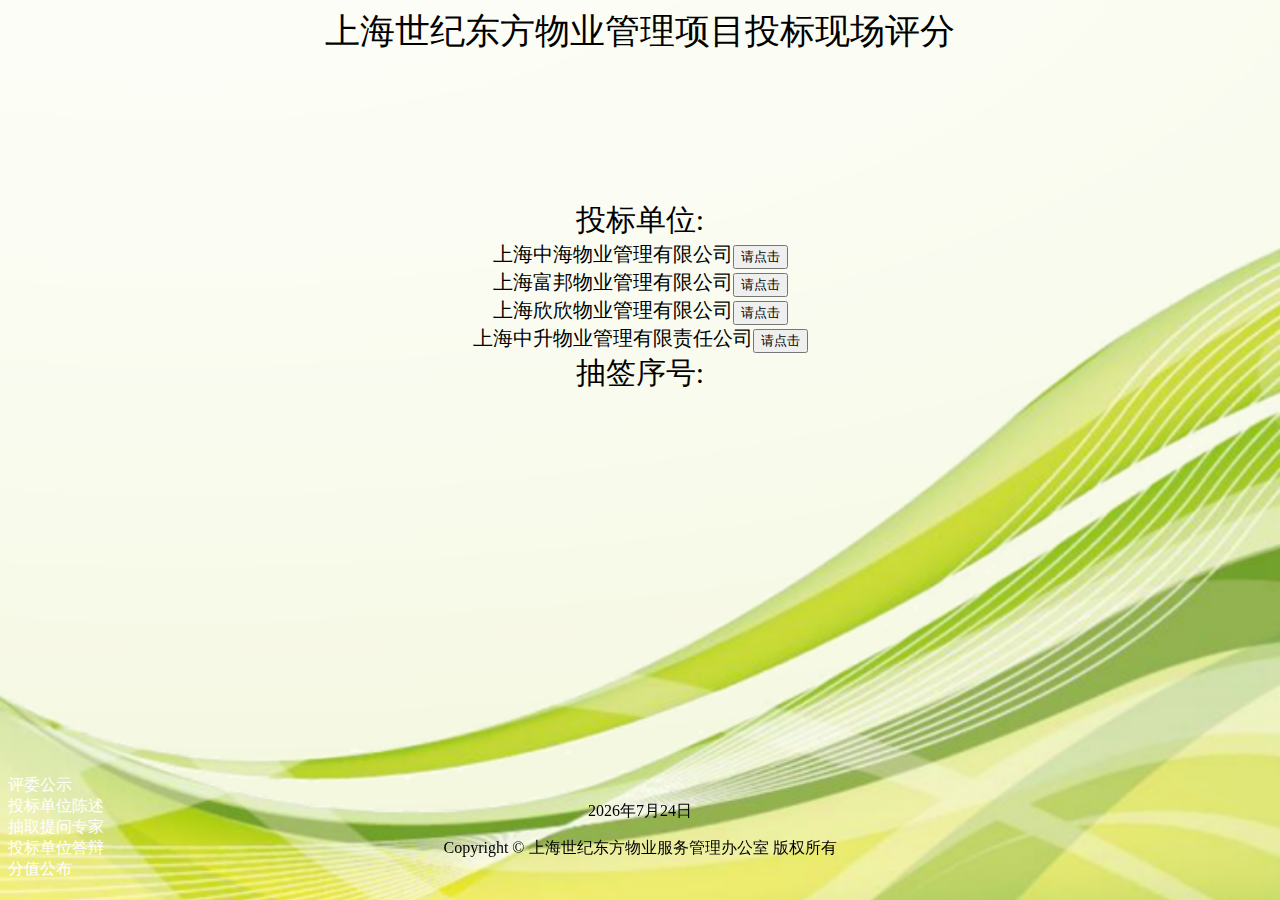
<file: js/bid-timer/index.html>
<!DOCTYPE html>
<html>

<head>
    <meta charset="utf-8">
    <link rel="stylesheet" type="text/css" href="css.css"></link>
    <script type="text/javascript" src="./jquery-1.9.0.min.js"></script>
    <script type="text/javascript" src="./main.js"></script>
    <title>投标计时软件</title>
</head>

<body>
    <div class="title" id="title"></div>
    <div id="context">
        <div class="main" id="bidorderframe">
            <div class="label"> 投标单位:</div>
            <!-- 显示投标单位列表 -->
            <div id="bidlist" class="list"></div>
            <!-- <div class="label">
                <input id="btnbidOrder" class="btn" type="button" value="开始" />
            </div> -->
            <div class="label">抽签序号:</div>
            <div id="bidresult"></div>
        </div>

        <div class="main" id="raterlistframe">
            <div class="label"> 评委老师:</div>
            <!-- 显示投标单位列表 -->
            <div id="raterlist" class="list"></div>
            <div class="label">投标单位:</div>
            <div id="bidOrderlist"></div>
        </div>

        <div class="main" id="timerframe">
            <div>投标单位：
                <select id="bidOrder" style="width:500px;"></select>
            </div>
            <div>评分阶段：陈述
                <input type="text" id="time" value="15" style="width:25px" /> 分钟</div>
            <div>
                <input type="button" id="sid"  value="开始" />
                <input type="button" id="tid"  value="暂停" />
                <input type="button" id="gid" value="继续" />
                <input type="button" id="clean" value="重置" />
            </div>
            <div>
                <p id="hid" style="font-size: 60px">00:00</p>
            </div>
            <div>
                <p class="footer">时间有限，请各位好好珍惜</p>
            </div>
        </div>

        <div class="main" id="raterselectframe">
            <div>投标单位：
                <select id="bidOrder1" style="width:500px;"></select>
            </div>
            <div class="label">选择评委结果数量:
                    <!-- <select id="raternum" style="width:25px;"></select> -->
                    <input type="text" id="raternum" value="5" style="width:25px" /> 
            </div>
            <div class="label">
                <input id="btnraterSelect" class="btn" type="button" value="开始" />
            </div>
            <div id="raterresult"></div>
        </div>

        <div class="main" id="answertimerframe">
            <div>投标单位：
                <select id="bidOrder2" style="width:500px;"></select>
            </div>
            <div>评委:
                <select id="raternames" style="width:150px;"></select>
                评分阶段：答辩
                <input type="text" id="time2" value="3" style="width:25px" /> 分钟</div>
            <div>
                <input type="button" id="sid2"  value="开始" />
                <input type="button" id="tid2"  value="暂停" />
                <input type="button" id="gid2" value="继续" />
                <input type="button" id="clean2" value="重置" />
            </div>
            <div>
                <p id="hid2" style="font-size: 60px">00:00</p>
            </div>
            <div>
                <p class="footer">时间有限，请各位好好珍惜</p>
            </div>
        </div>

        <div class="main" id="resultframe">
            <div>评分结果:</div>
            <div>
                <table id="resulttable" border="0">
                    <tr>
                        <th>投标单位</th>
                        <th>得分</th>
                    </tr>
                </table>
                <div class="label">
                        <input id="btnresult" class="btn" type="button" value="保存" />
                </div>
            </div>
        </div>
    </div>

    <div class="stepbtn">
        <div><a id="raterliststep">评委公示</a></div>
        <div><a id="timerstep">投标单位陈述</a></div>
        <div><a id="raterselectstep">抽取提问专家</a></div>
        <div><a id="answertimerstep">投标单位答辩</a></div>
        <div><a id="resultstep">分值公布</a></div>
    </div>
    <audio id="alarmAudio">
            <source src="./song.mp3" type="audio/mpeg">
             您的浏览器不支持提示音播放功能，请升级您的浏览器！
    </audio>
    <audio id="endAudio">
            <source src="./end.mp3" type="audio/mpeg">
             您的浏览器不支持提示音播放功能，请升级您的浏览器！
    </audio>
    <div class="copyright">
        <p id="timestamp"></p>
        <p>Copyright © 上海世纪东方物业服务管理办公室 版权所有</p>
    </div>
</body>
<style>
</style>
<script type="text/javascript" src="./index.js"></script>
</html>
</file>
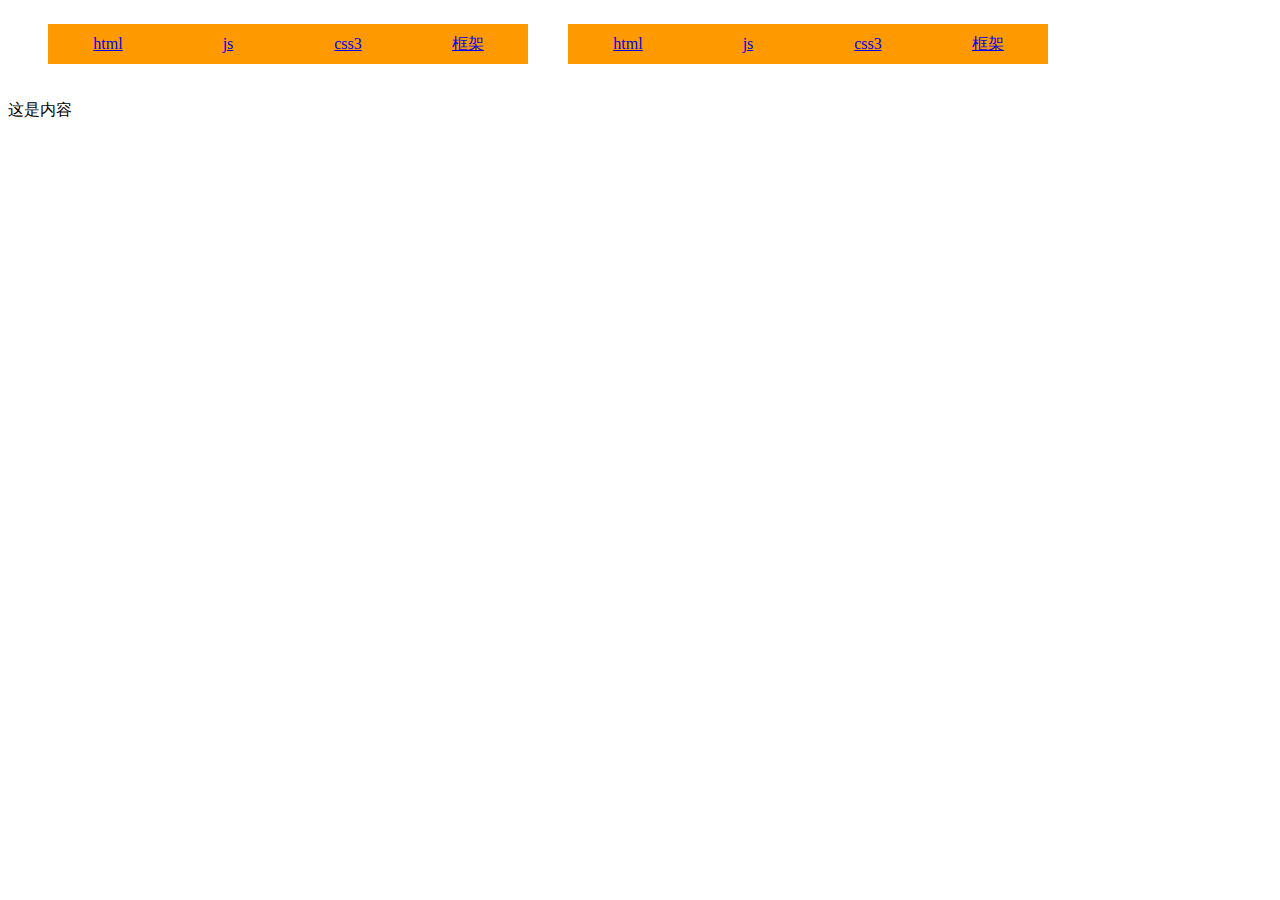
<file: css/menu.html>
<!DOCTYPE html>
<html>

<head>
    <meta charset="UTF-8">
    <title>菜单实例</title>
    <style>
        /* 基于CSS3的下拉菜单实例 */

        .demo-ul,
        .demo-ul li {
            list-style: none;
            /* 将默认的列表符号去掉 */
            padding: 0;
            /* 将默认的内边距去掉 */
            margin: 0;
            /* 将默认的外边距去掉 */
            float: left;
        }

        .demo-ul {
            margin-bottom: 300px;
        }

        .demo-ul li {
            padding: 0 10px;
            width: 100px;
            background: #f90;
            position: relative;
        }

        .demo-ul li a {
            display: block;
            height: 40px;
            line-height: 40px;
            text-align: center;
            transform: none
        }

        .demo-ul li ul {
            position: absolute;
            width: 100%;
            top: 40px;
            left: 0;
            transform: scaleY(0);
            overflow: hidden;
        }

        .ul-transition ul {
            transform-origin: 0 0;
            transition: all .5s;
        }

        .demo-ul li:hover ul {
            transform: scaleY(1);
        }

        .demo-ul li ul li {
            float: none;
            background: #0099ff;

        }

        .main {
            position: absolute;
            /* 内容区域在菜单之下的位置，绝对定位 */
            top: 100px;
        }
    </style>
</head>

<body>
    <div class="demo-hover demo-ul t_c">
        <ul class="fllil">
            <li>
                <a href="javascript:;">html</a>
                <ul>
                    <li>
                        <a href="#">div</a>
                    </li>
                    <li>
                        <a href="#">h1</a>
                    </li>
                </ul>
            </li>
            <li>
                <a href="javascript:;">js</a>
                <ul>
                    <li>
                        <a href="#">string</a>
                    </li>
                    <li>
                        <a href="#">array</a>
                    </li>
                    <li>
                        <a href="#">object</a>
                    </li>
                    <li>
                        <a href="#">number</a>
                    </li>
                </ul>
            </li>
            <li>
                <a href="javascript:;">css3</a>
                <ul>
                    <li>
                        <a href="#">transition</a>
                    </li>
                    <li>
                        <a href="#">animation</a>
                    </li>
                </ul>
            </li>
            <li>
                <a href="javascript:;">框架</a>
                <ul>
                    <li>
                        <a href="#">vue</a>
                    </li>
                    <li>
                        <a href="#">react</a>
                    </li>
                </ul>
            </li>
        </ul>
        <div class="clear"></div>
    </div>
    <div class="demo-hover demo-ul ul-transition t_c">
        <ul class="fllil">
            <li>
                <a href="javascript:;">html</a>
                <ul>
                    <li>
                        <a href="#">div</a>
                    </li>
                    <li>
                        <a href="#">h1</a>
                    </li>
                </ul>
            </li>
            <li>
                <a href="javascript:;">js</a>
                <ul>
                    <li>
                        <a href="#">string</a>
                    </li>
                    <li>
                        <a href="#">array</a>
                    </li>
                    <li>
                        <a href="#">object</a>
                    </li>
                    <li>
                        <a href="#">number</a>
                    </li>
                </ul>
            </li>
            <li>
                <a href="javascript:;">css3</a>
                <ul>
                    <li>
                        <a href="#">transition</a>
                    </li>
                    <li>
                        <a href="#">animation</a>
                    </li>
                </ul>
            </li>
            <li>
                <a href="javascript:;">框架</a>
                <ul>
                    <li>
                        <a href="#">vue</a>
                    </li>
                    <li>
                        <a href="#">react</a>
                    </li>
                </ul>
            </li>
        </ul>
        <div class="clear"></div>
    </div>
    <div class="main">这是内容</div>
</body>

</html>
</file>
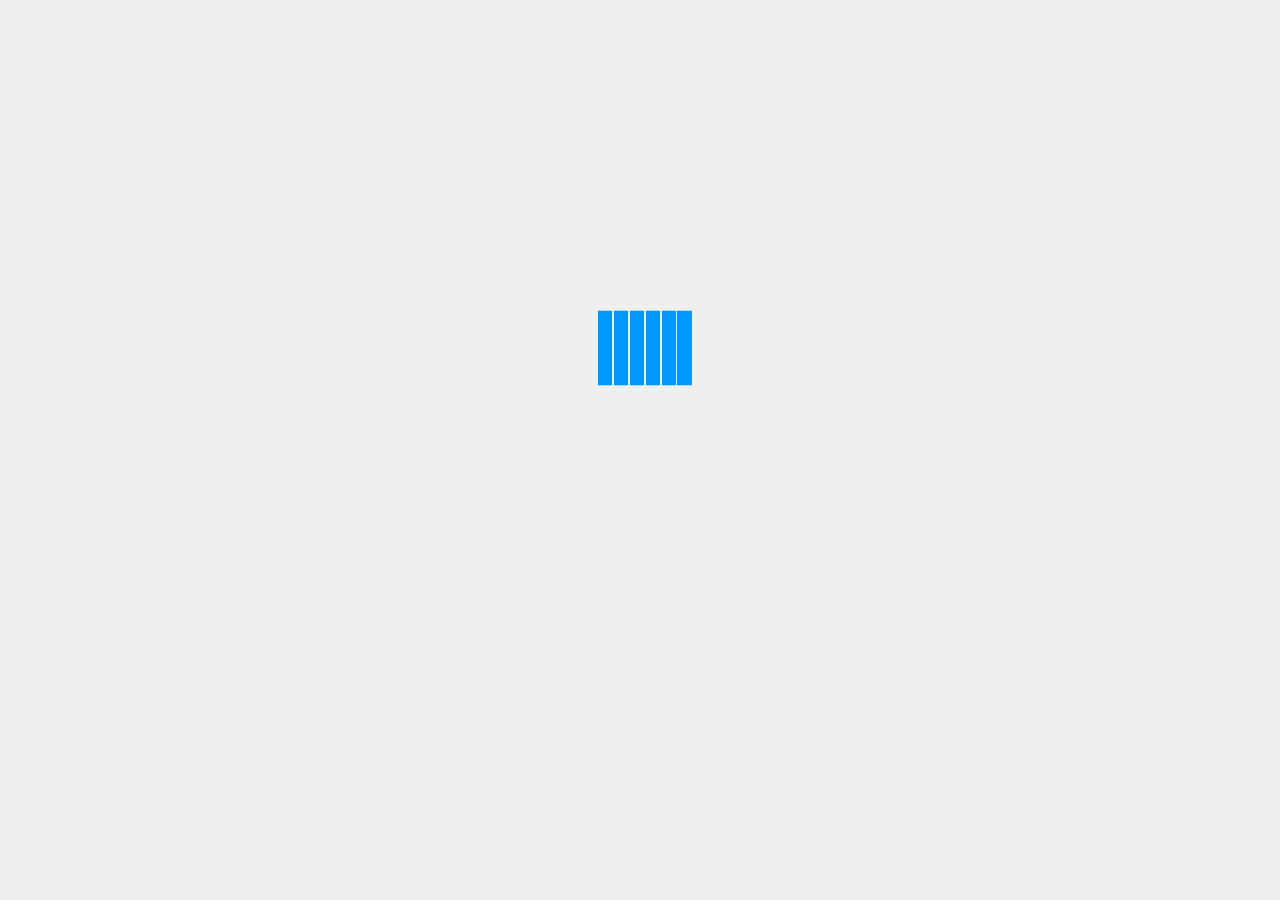
<file: css/music.html>
<!DOCTYPE html>
<html>

<head>
  <meta charset="UTF-8">
  <title>纯CSS3模拟跳动的音符效果</title>
  <style>
    /* 基于CSS3的音乐振动条实例 */

    * {
      margin: 0;
      padding: 0;
      list-style: none;
    }

    body {
      background-color: #efefef;
    }

    .demo-music {
      position: absolute;
      width: 100%;
      height: 200px;
      top: 120px;
      zoom: 1.5;
    }

    .demo-music .music {
      width: 80px;
      height: 50px;
      top: 50%;
      left: 50%;
      -webkit-transform: translate(-40px, -25px);
      transform: translate(-40px, -25px);
      position: absolute;
    }

    .demo-music #waves {
      width: 80px;
      height: 50px;
      position: absolute;
      top: 12px;
      left: 12px;
    }

    .demo-music #waves li {
      position: relative;
      float: left;
      height: 100%;
      width: 12%;
      overflow: hidden;
      margin-right: 1px;
    }

    .demo-music #waves li span {
      position: absolute;
      bottom: 0;
      display: block;
      height: 100%;
      width: 100px;
      background: #09f;
    }

    .demo-music #waves .li1 span {
      animation: waves 0.8s linear 0s infinite alternate;
      -webkit-animation: waves 0.8s linear 0s infinite alternate;
    }

    .demo-music #waves .li2 span {
      animation: waves 0.9s linear 0s infinite alternate;
      -webkit-animation: waves 0.9s linear 0s infinite alternate;
    }

    .demo-music #waves .li3 span {
      animation: waves 1s linear 0s infinite alternate;
      -webkit-animation: waves 1s linear 0s infinite alternate;
    }

    .demo-music #waves .li4 span {
      animation: waves 0.8s linear 0s infinite alternate;
      -webkit-animation: waves 0.8s linear 0s infinite alternate;
    }

    .demo-music #waves .li5 span {
      animation: waves 0.7s linear 0s infinite alternate;
      -webkit-animation: waves 0.7s linear 0s infinite alternate;
    }

    .demo-music #waves .li6 span {
      animation: waves 0.8s linear 0s infinite alternate;
      -webkit-animation: waves 0.8s linear 0s infinite alternate;
    }

    @-webkit-keyframes waves {
      10% {
        height: 20%;
      }
      20% {
        height: 60%;
      }
      40% {
        height: 40%;
      }
      50% {
        height: 100%;
      }
      100% {
        height: 50%;
      }
    }

    @keyframes waves {
      10% {
        height: 20%;
      }
      20% {
        height: 60%;
      }
      40% {
        height: 40%;
      }
      50% {
        height: 100%;
      }
      100% {
        height: 50%;
      }
    }
  </style>
</head>

<body>
  <div class="demo-music">
    <div class="music">
      <ul id="waves" class="movement">
        <li class="li1">
          <span class="ani-li"></span>
        </li>
        <li class="li2">
          <span class="ani-li"></span>
        </li>
        <li class="li3">
          <span class="ani-li"></span>
        </li>
        <li class="li4">
          <span class="ani-li"></span>
        </li>
        <li class="li5">
          <span class="ani-li"></span>
        </li>
        <li class="li6">
          <span class="ani-li"></span>
        </li>
      </ul>
      <div class="music-state"></div>
    </div>
  </div>
</body>

</html>
</file>
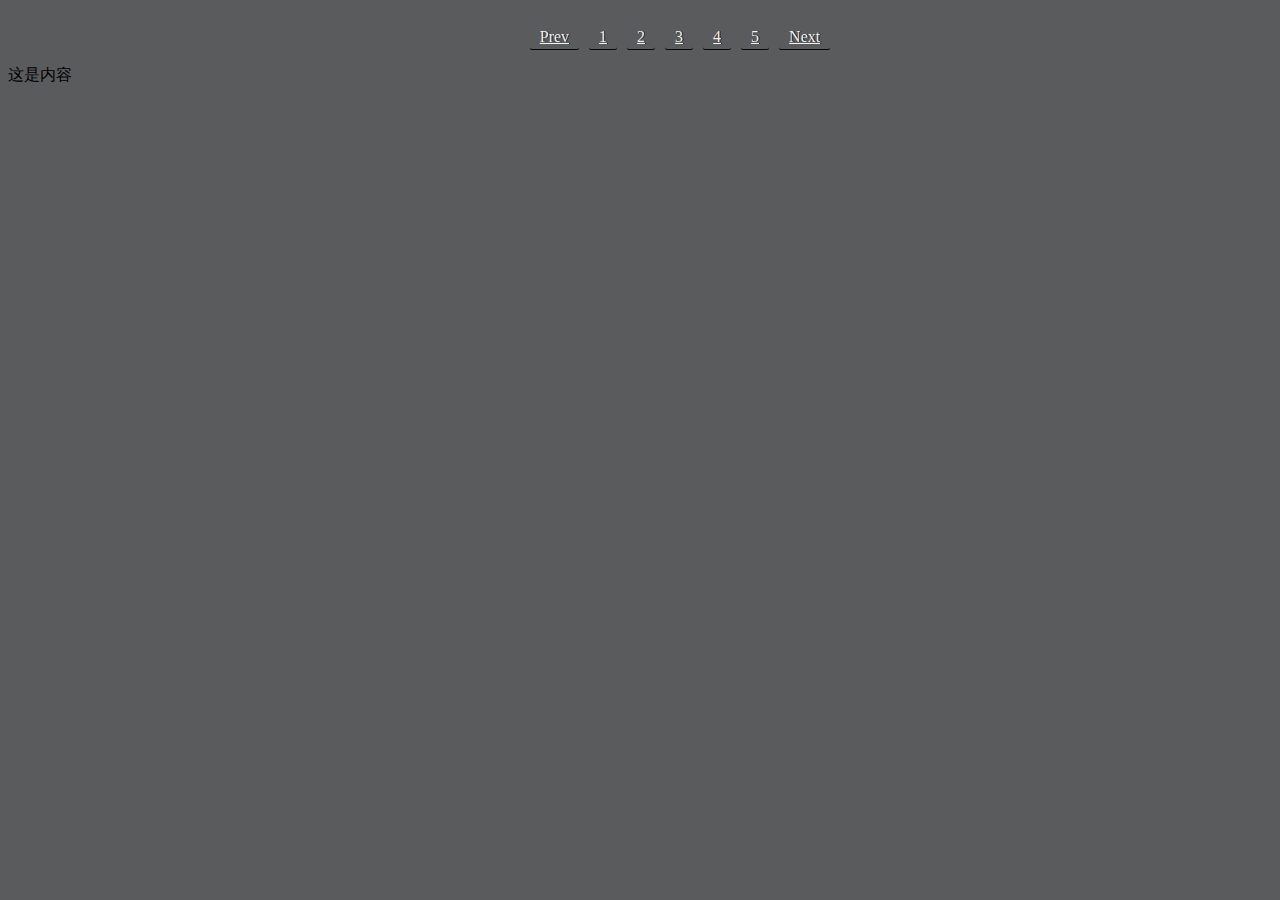
<file: css/prev-next.html>
<!DOCTYPE html>
<html>

<head>
    <meta charset="UTF-8">
    <title>菜单实例</title>
    <style>
        /* 浮动实现分页按钮的水平居中 */
body{
    background: #5a5b5c
}
        .pagination {
            float: left;
            width: 100%;
            overflow: hidden;
            position: relative;
        }

        .pagination ul {
            clear: left;
            float: left;
            position: relative;
            left: 50%;
            /*整个分页向右边移动宽度的50%*/
            text-align: center;
        }

        .pagination li {
            line-height: 25px;
            margin: 0 5px;
            display: block;
            float: left;
            position: relative;
            right: 50%;
            /*将每个分页项向左边移动宽度的50%*/
        }

        .pagination a {
            display: block;
            color: #f2f2f2;
            text-shadow: 1px 0 0 #101011;
            padding: 0 10px;
            border-radius: 2px;
            box-shadow: 0 1px 0 #5a5b5c inset, 0 1px 0 #080808;
            background: linear-gradient(top, #434345, #2f3032);
        }

        .pagination a:hover {
            text-decoration: none;
            box-shadow: 0 1px 0 #f9bd71 inset, 0 1px 0 #0a0a0a;
            background: linear-gradient(top, #f48b03, #c87100);
        }
    </style>
</head>

<body>
    <div class="pagination">
        <ul>
            <li>
                <a href="#">Prev</a>
            </li>
            <li>
                <a href="#">1</a>
            </li>
            <li>
                <a href="#">2</a>
            </li>
            <li>
                <a href="#">3</a>
            </li>
            <li>
                <a href="#">4</a>
            </li>
            <li>
                <a href="#">5</a>
            </li>
            <li>
                <a href="#">Next</a>
            </li>
        </ul>
    </div>
    <div class="main">这是内容</div>
</body>

</html>
</file>
<file: js/bid-timer/css.css>
body{
    background-image: url(./backgroundimg.png);
    background-attachment: fixed;
    background-repeat: no-repeat;
    background-size: cover;

}
.title {
    text-align: center;
    font-size: 35px;
    /*让div内部文字居中*/
}

#iframe {
    border: none;
    width: 100%;
    height: 100%;
}

/* #context {
    overflow: hidden;
    width: 500px;
    height: 500px;
    margin: auto;
} */

.stepbtn {
    color: #ffffff;
    position: absolute;
    bottom: 20px;
    float: left;
    cursor:pointer ;
}

.stepbtn_hover {
    color: rgb(184, 184, 184);
}

.main {
    font-size: 30px;
    text-align: center;
    min-width: 800px;
    height: 500px;
    margin: auto;
    position: absolute;
    top: 0;
    left: 0;
    right: 0;
    bottom: 0;
}

ul li {
    width: 350px;
    margin: auto;
    list-style-type: none;
    text-align: center;
    font-size: 20px;
} 
.list{
    text-align: center;
    font-size: 20px;
}
.btn {
    width: 80px;
    height: 30px;
    text-align: center;
    margin-left: auto;
    margin-right: auto;
    font-size: 20px;
}

ol li {
    width: 350px;
    margin: 5px;
    text-align: center;
    font-size: 20px;
    margin: auto;
    
}

.label {
    text-align: center;
    margin-left: auto;
    margin-right: auto;
}
.footer{
    font-size: 25px;
}
table{
    margin: auto;
}

select {
    font-size: 30px;
    /*Chrome和Firefox里面的边框是不一样的，所以复写了一下*/
    border: solid 0 rgb(202, 202, 202);

    /*很关键：将默认的select选择框样式清除*/
    appearance: none;
    -moz-appearance: none;
    -webkit-appearance: none;

    /*在选择框的最右侧中间显示小箭头图片*/
    /* background: url("http://ourjs.github.io/static/2015/arrow.png") no-repeat scroll right center transparent;
     */
    /*为下拉小箭头留出一点位置，避免被文字覆盖*/
    padding-right: 14px;
}

/*清除ie的默认选择框样式清除，隐藏下拉箭头*/

select::-ms-expand {
    display: none;
}

input {
    border: solid 0.5 rgb(250, 250, 250);
    font-size: 20px;
}
/* 评选得分 */
.record{
    text-align:center;
    width:30px；
}

.copyright {
    font-size: 16px;
    text-align: center;
    width: 600px;
    position: fixed;
    margin: auto;
    left: 0;
    right: 0;
    bottom: 25px;
}

.redtext{
   color:red;
}
</file>
